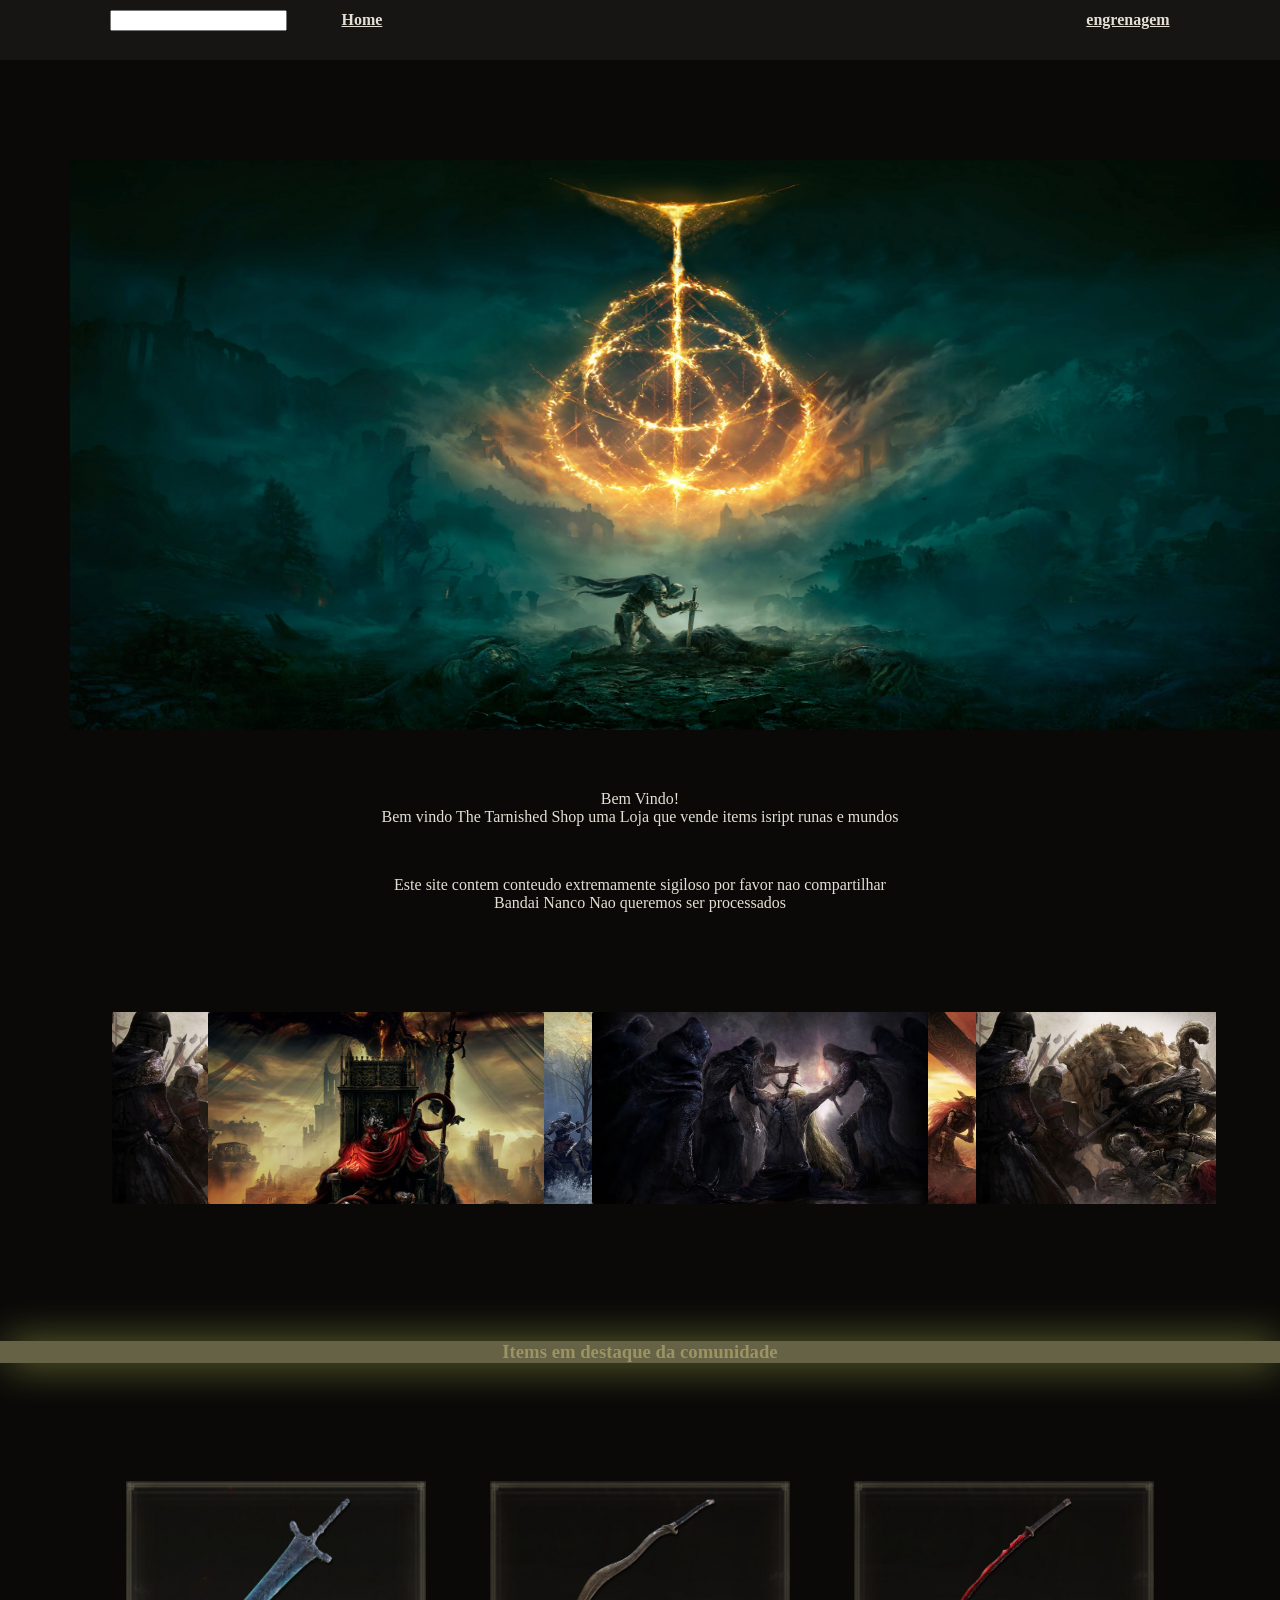
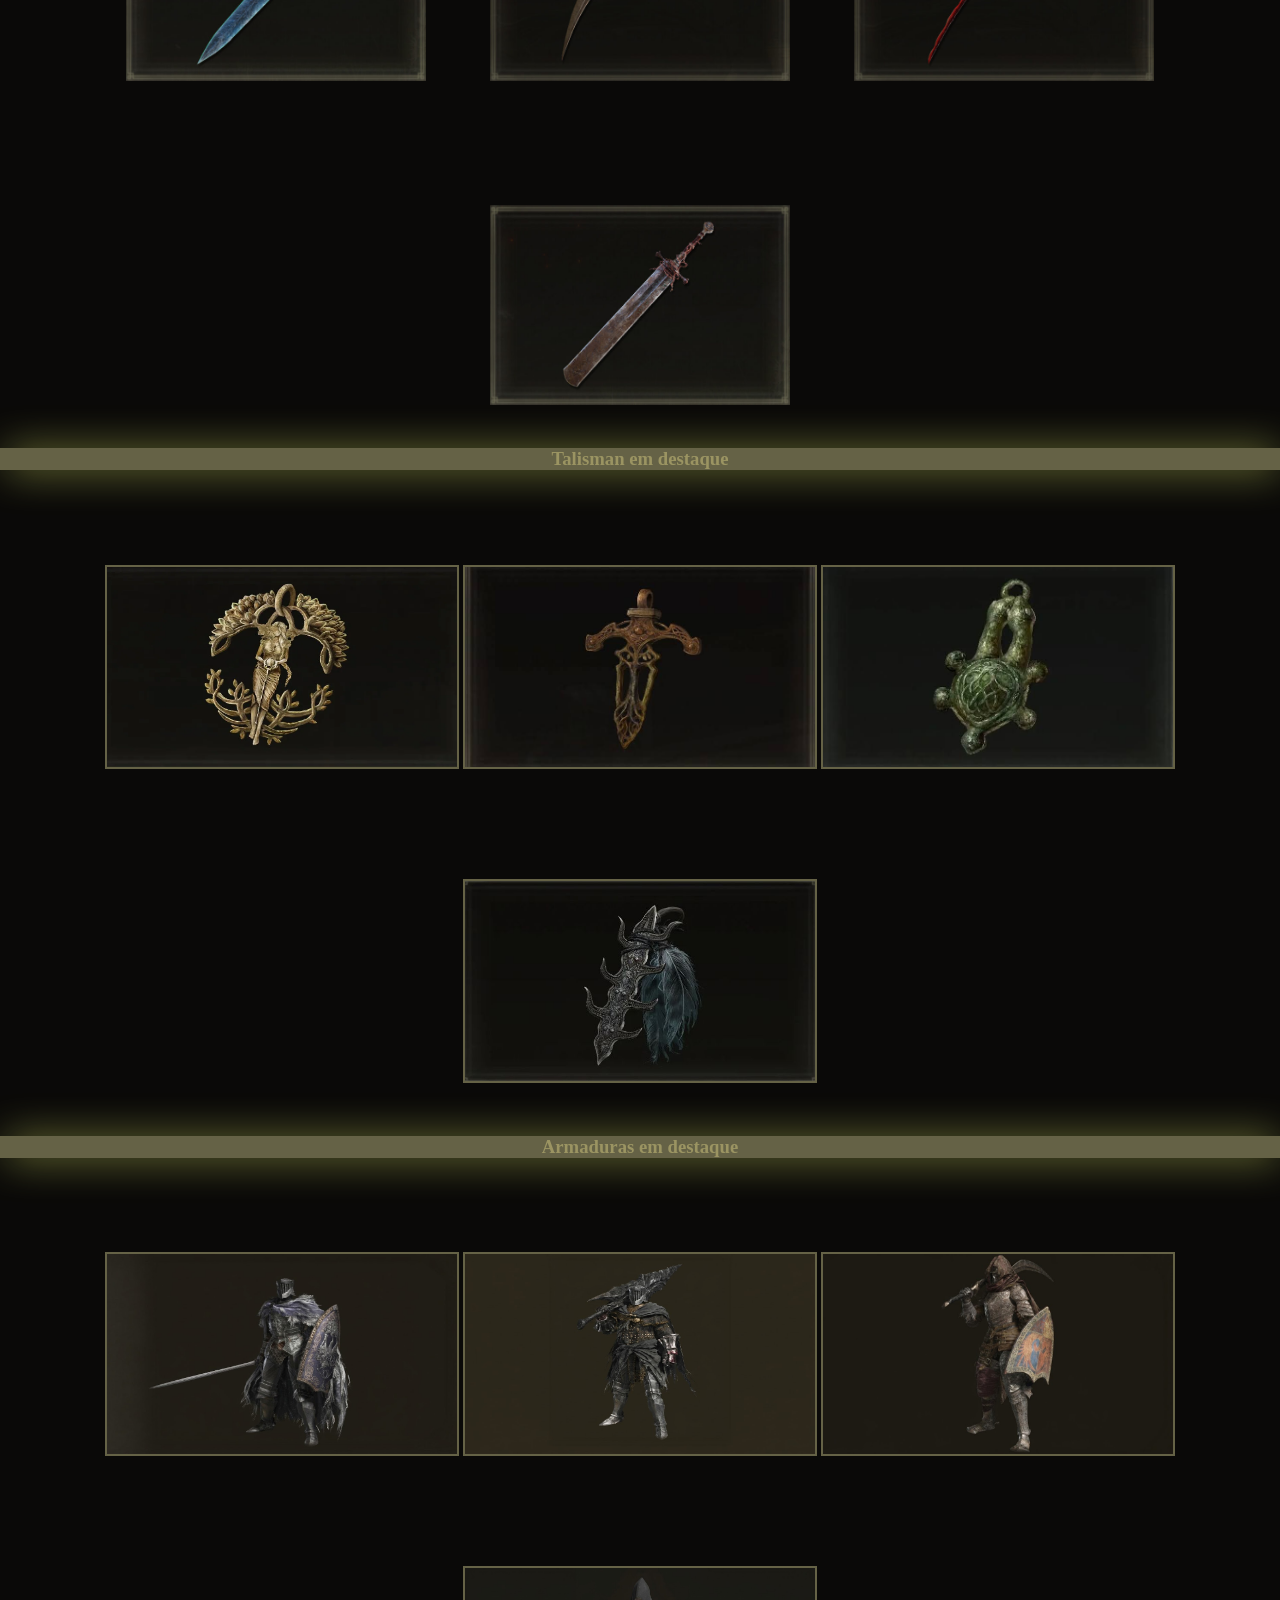
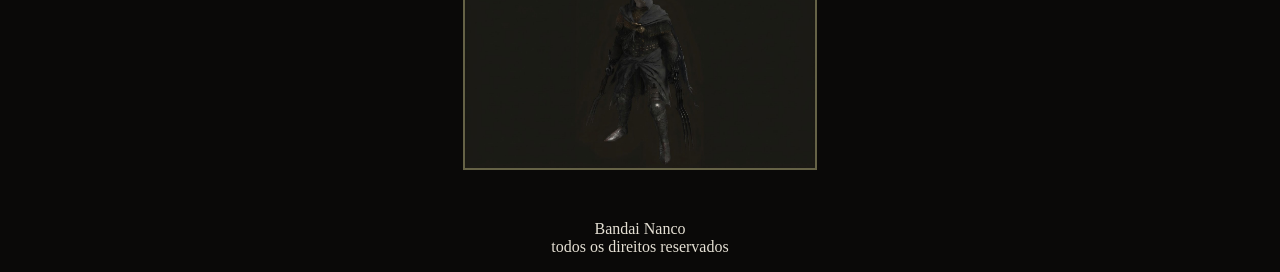
<file: index.html>
<!DOCTYPE html>
<html lang="pt-BR">
<head>
    <meta charset="UTF-8">
    <meta name="viewport" content="width=device-width, initial-scale=1.0">
    <title>index</title>
    <link rel="stylesheet" href="style.css">
</head>
<body>
    
    <div class="barra">
        <input type="OBA OBA">
        <a href="index.html"  class="bt-home"><strong>Home</strong></a>
        <a href="gerenciamento.html" class="bt-configuracao"><strong>engrenagem</strong></a>
    </div>

    <img src="img-fundos/estranho.png" alt="principal" class="img-principal">

    <br>

    <p>Bem Vindo!<br>Bem vindo The Tarnished Shop uma Loja que vende items isript runas e mundos </p>

    <br>

    <p>Este site contem conteudo extremamente sigiloso por favor nao compartilhar<br>Bandai Nanco Nao queremos ser processados</p>

    <div class="carosel">
        <div class="grupo">
            <div class="card" style="background-image: url(img-fundos/card-carosel/card-1.jpg);"></background></div>
            <div class="card" style="background-image: url(img-fundos/card-carosel/cad1.jpg);"></background></div>
            <div class="card" style="background-image: url(img-fundos/card-carosel/cad2.jpg);"></background></div>
            <div class="card" style="background-image: url(img-fundos/card-carosel/cad3.jpg);"></background></div>
            <div class="card" style="background-image: url(img-fundos/card-carosel/car4.jpg);"></background></div>
            <div class="card" style="background-image: url(img-fundos/card-carosel/logo.jpg);"></background></div>
        </div>
        <div class="grupo">
            <div class="card" style="background-image: url(img-fundos/card-carosel/card-1.jpg);"></background></div>
            <div class="card" style="background-image: url(img-fundos/card-carosel/cad1.jpg);"></background></div>
            <div class="card" style="background-image: url(img-fundos/card-carosel/cad2.jpg);"></background></div>
            <div class="card" style="background-image: url(img-fundos/card-carosel/cad3.jpg);"></background></div>
            <div class="card" style="background-image: url(img-fundos/card-carosel/car4.jpg);"></background></div>
            <div class="card" style="background-image: url(img-fundos/card-carosel/cad5.jpg);"></background></div>
        </div>
    </div>
    <br>
    <div class="barra-1">
    <h3>Items em destaque da comunidade</h3>
    </div>
    
        <img src="img-fundos/Img-items/arma4.jpg" alt="">
        <img src="img-fundos/Img-items/arma3.jpg" alt="">
        <img src="img-fundos/Img-items/arma2.jpg" alt="">
        <img src="img-fundos/Img-items/arma5.jpg" alt="">

        <BR>
        <div class="barra-2">
        <h3><p>Talisman em destaque</p></h3>
        </div>

    
        <img class="imagem-borda" src="img-fundos/Img-items/tali4.webp" alt="">
        <img class="imagem-borda" src="img-fundos/Img-items/tali5.jpg" alt="">
         <img class="imagem-borda" src="img-fundos/Img-items/tali9.jpg" alt="">
        <img class="imagem-borda" src="img-fundos/Img-items/tali7.jpg" alt="">

        <div class="barra-3">
         <h3><p>Armaduras em destaque</p></h3>
         </div>

        <img class="imagem-borda" src="img-fundos/Img-items/veste1.jpg" alt="">
        <img class="imagem-borda" src="img-fundos/Img-items/veste3.jpg" alt="">
         <img class="imagem-borda" src="img-fundos/Img-items/veste4.jpg" alt="">
        <img class="imagem-borda" src="img-fundos/Img-items/veste5.jpg" alt="">

        <br>
        <p>Bandai Nanco <br> todos os direitos reservados</p>
        

    </body>
    <script src="script.js"></script>
</html>
</file>
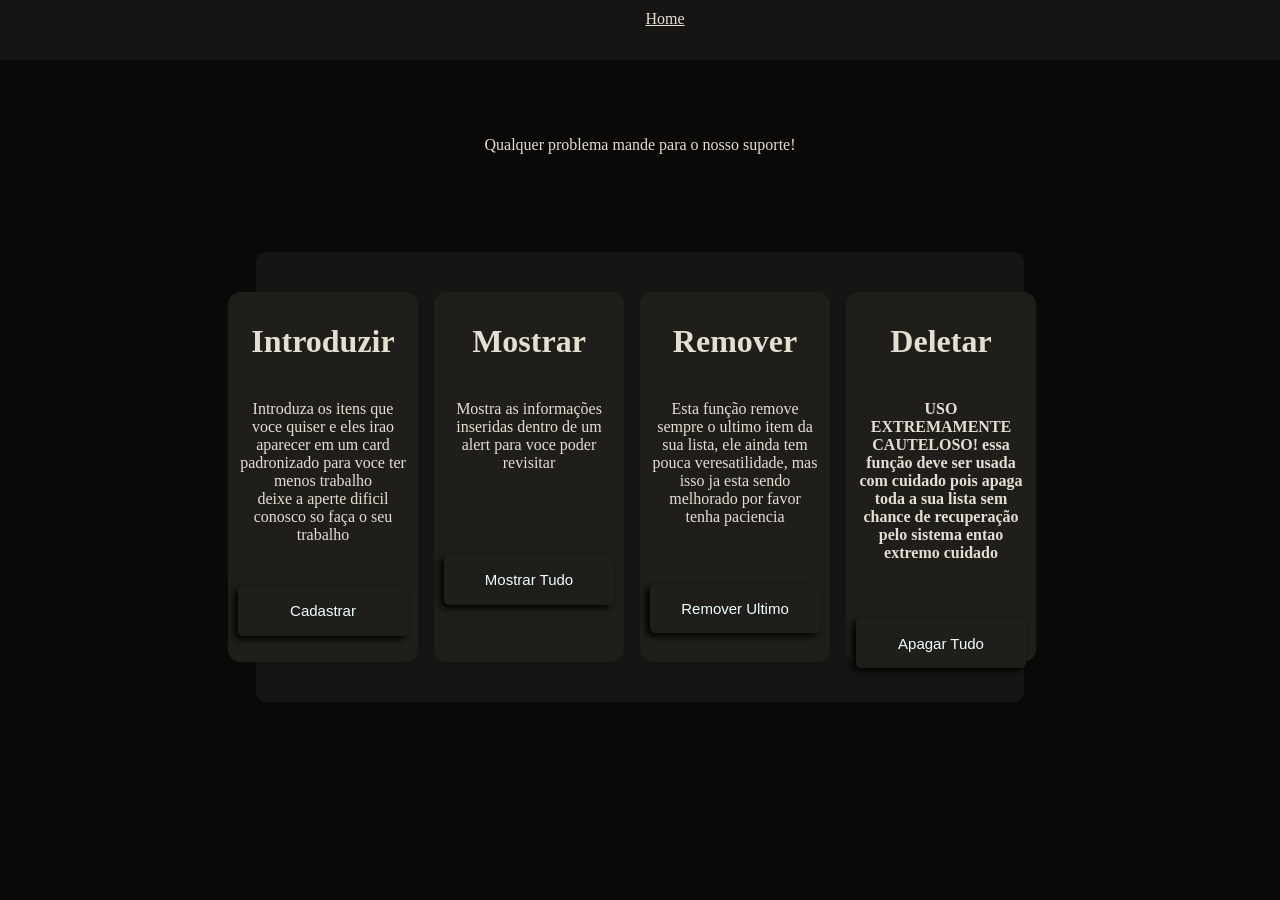
<file: gerenciamento.html>
<!DOCTYPE html>
<html lang="pt-BR">
<head>
    <meta charset="UTF-8">
    <meta name="viewport" content="width=device-width, initial-scale=1.0">
    <title>Gerenciamento</title>
    <link rel="stylesheet" href="style-alvaro.css">
</head>
<body>
    
    <div class="barra">
        <nav>
            <a href="index.html"  class="bt-home">Home</a>
        </nav>
    </div>

    <br>
    <br>

    <p>Qualquer problema mande para o nosso suporte!</p>

    <br>

    <div class="bt-funcao">

        <div class="cadastrar-1">
            <h1>Introduzir</h1>

            <p>Introduza os itens que voce quiser e eles irao aparecer em um card padronizado para voce ter menos trabalho<br> deixe a aperte dificil conosco so faça o seu trabalho</p>

            <button class="cadastrar" onclick="adicionar()">Cadastrar</button>
        </div>
        <div class="listar-2">
            <h1>Mostrar</h1>

            <p>Mostra as informações inseridas dentro de um alert para voce poder revisitar</p>

            <button class="listar" onclick="mostrarTudo()">Mostrar Tudo</button>
        </div>
        <div class="removerUltimo-3">
            <h1>Remover</h1>

            <p>Esta função remove sempre o ultimo item da sua lista, ele ainda tem pouca veresatilidade, mas isso ja esta sendo melhorado por favor tenha paciencia</p>

            <button class="removerUltimo" onclick="removerUltimo()">Remover Ultimo</button>
        </div>
        <div class="deletar-aa">
            <h1>Deletar</h1>

            <p><strong>USO EXTREMAMENTE CAUTELOSO!<strong> essa função deve ser usada com cuidado pois apaga toda a sua lista sem chance de recuperação pelo sistema entao extremo cuidado</p>

            <button class="deletar" onclick="removerTodos()">Apagar Tudo</button>
        </div>
    </div>

</body>
    <script src="script.js"></script>
</html>
</file>
<file: style.css>
body{
    zoom: 100%;
    transform: scale(1);
    background-color: #0A0908;
    color: #E4DFD3;
    margin: 0%;
    text-align: center;
}
.barra{
    background-color: #171513;
    margin: 0%;
    padding: 10px;
    min-width: 95vw;
    height: 40px;
}
.img-principal{
    justify-content: center;
    min-width: 1210px;
    height: 570px;
    margin:0% 30px 20px 40px;

}
.demonstrativo{
    background-color: rgb(145, 113, 175);
    width: 100px;
    height: 200px;
    border-radius: 15px;
    justify-content: center;
    align-items: center;
    margin: 50px 50vw 50px 50vw;
}
.bt,.bt-home,.bt-script,.bt-jogo,.bt-configuracao{
    margin-top: 15px;
    border: none;
}
.bt-home{
    background-color: #171513;
    color: #E4DFD3;
    margin-left: 50px;
}
.bt-script{
    background-color: #171513;
    color: #E4DFD3;
}
.bt-jogo{
    background-color: #171513;
    color: #E4DFD3;
}
.bt-configuracao{
    background-color: #171513;
    color: #E4DFD3;
    margin-left: 700px;
}
.pg-final{
    background-color: #0A0908;
    color: rgb(231, 242, 248);
    min-width: 95vw;
    height: 200px;
}
.carosel{
    margin: 100px auto;
    width: 90%;
    display: flex;
    overflow-x: auto;
}
.carosel::-webkit-scrollbar{
    display: none;
}
.grupo{
    display: flex;
    align-items: center;
    justify-content: center;
    gap: 3em;
    animation: spin 45s infinite linear;
    padding-right: 3em;
}
.card{
    flex: 0 0 5em;
    height: 2em;
    padding: 1em;
    background-size: cover;
    background-position: center;
    background-repeat: no-repeat;
    border-radius: 2px;
    font-size: 3rem;
    text-align: center;
    align-content: center;
    overflow: hidden;
    transition: all 0.5s ease;
}
.card:hover{
    transform: translateY( -5px);
}
@keyframes spin{
    from {translate: 0;}
    to {translate: -100%;}
}
img{
    width: 300px;
    height: 200px;
    padding: 100px 30px 20px 30px;
    
}

.barra-1{
     box-shadow: 2.5px 1px 40px -4.5px #ced662;
    background-color: rgba(187, 183, 128, 0.514);
    color: rgba(163, 156, 103, 0.863);
    min-width: 98vw;
    


}

.barra-2{
     box-shadow: 2.5px 1px 40px -4.5px #ced662;
    background-color: rgba(187, 183, 128, 0.514);
    color: rgba(163, 156, 103, 0.863);
    min-width: 98vw;
}

.barra-3{
    box-shadow: 2.5px 1px 40px -4.5px #ced662;
    background-color: rgba(187, 183, 128, 0.514);
    color: rgba(163, 156, 103, 0.863);
    min-width: 98vw;
}

    .imagem-borda{
    border: 2px solid rgb(187, 183, 128, 0.514);
    width: 350px;
    height: 180;
    margin: 76px 0px 30px 0px;
    padding:0px;
    }
</file>
<file: style-alvaro.css>
body{
    zoom: 100%;
    transform: scale(1);
    background-color: #0A0908;
    color: #E4DFD3;
    margin: 0%;
    text-align: center;
}
.barra{
    background-color: #171513;
    margin: 0%;
    padding: 10px;
    min-width: 95vw;
    height: 40px;
}
.img-principal{
    justify-content: center;
    min-width: 1210px;
    height: 570px;
    margin:0% 30px 20px 40px;

}
.demonstrativo{
    background-color: rgb(145, 113, 175);
    width: 100px;
    height: 200px;
    border-radius: 15px;
    justify-content: center;
    align-items: center;
    margin: 50px 50vw 50px 50vw;
}
.bt-home{
    margin-top: 15px;
    border: none;
}
.bt-home{
    background-color: #171513;
    color: #E4DFD3;
    margin-left: 50px;
}
.bt-funcao{
    display: flex;
    gap: 1em;
    justify-content: center;
    padding: 40px;
    background-color: #171513;
    min-width: 30%;
    margin-top: 5%;
    margin-left: 20%;
    margin-right: 20%;
    padding-bottom: 40px;
    border-radius: 10px;
}
.cadastrar{
    width: 170px;
    height: 50px;
    background-color: #201e1b;
    border: none;
    border-radius: 5px;
    box-shadow: -3.5px 3px 7px rgb(0, 0, 0.1);
    color: azure;
    font-size: 15px;
    transition: all 0.5s ease;
}
.cadastrar:hover{
    background-color: rgb(218, 179, 108);
    color: #0A0908;
    transform: translateY( -5px);
    box-shadow: -3.5px 3px 7px rgb(196, 193, 168);
}
.cadastrar-1{
    background-color: #201e1b;
    width: 300px;
    height: 350px;
    border-radius: 13px;
    padding: 10px;
}
.cadastrar ,p{
    margin-top: 15%;
}
.listar{
    width: 170px;
    height: 50px;
    background-color: #201e1b;
    border: none;
    border-radius: 5px;
    box-shadow: -3.5px 3px 7px rgb(0, 0, 0.1);
    color: azure;
    transition: all 0.5s ease;
    font-size: 15px;
}
.listar:hover{
    background-color: rgb(218, 179, 108);
    color: #0A0908;
    transform: translateY( -5px);
    box-shadow: -3.5px 3px 7px rgb(196, 193, 168);
}
.listar-2{
    background-color: #201e1b;
    width: 300px;
    height: 350px;
    border-radius: 13px;
    padding: 10px;
}
.listar ,p{
    margin-top: 39%;
}
.removerUltimo{
    width: 170px;
    height: 50px;
    background-color: #201e1b;
    border: none;
    border-radius: 5px;
    box-shadow: -3.5px 3px 7px rgb(0, 0, 0.1);
    color: azure;
    transition: all 0.5s ease;
    font-size: 15px;
}
.removerUltimo:hover{
    background-color: rgb(218, 179, 108);
    color: #0A0908;
    transform: translateY( -5px);
    box-shadow: -3.5px 3px 7px rgb(196, 193, 168);
}
.removerUltimo-3{
     background-color: #201e1b;
    width: 300px;
    height: 350px;
    border-radius: 13px;
    padding: 10px;
}
.removerUltimo ,p{
    margin-top: 24%;
}
.deletar{
    width: 170px;
    height: 50px;
    background-color: #201e1b;
    border: none;
    border-radius: 5px;
    box-shadow: -3.5px 3px 7px rgb(0, 0, 0.1);
    color: azure;
    transition: all 0.5s ease;
    font-size: 15px;
}
.deletar:hover{
    background-color: rgb(218, 179, 108);
    color: #0A0908;
    transform: translateY( -5px);
    box-shadow: -3.5px 3px 7px rgb(196, 193, 168);
}
.deletar-aa{
    background-color: #201e1b;
    width: 300px;
    height: 350px;
    border-radius: 13px;
    padding: 10px;
}
.deletar ,p{
    margin-top: 40px;
}
.card-boss{
    background: white;
    padding: 1em;
    border-radius: .5em;
    box-shadow: 0 2px 5px rgb(0, 0, 0,0.2);
    min-width: 200px;
}
</file>
